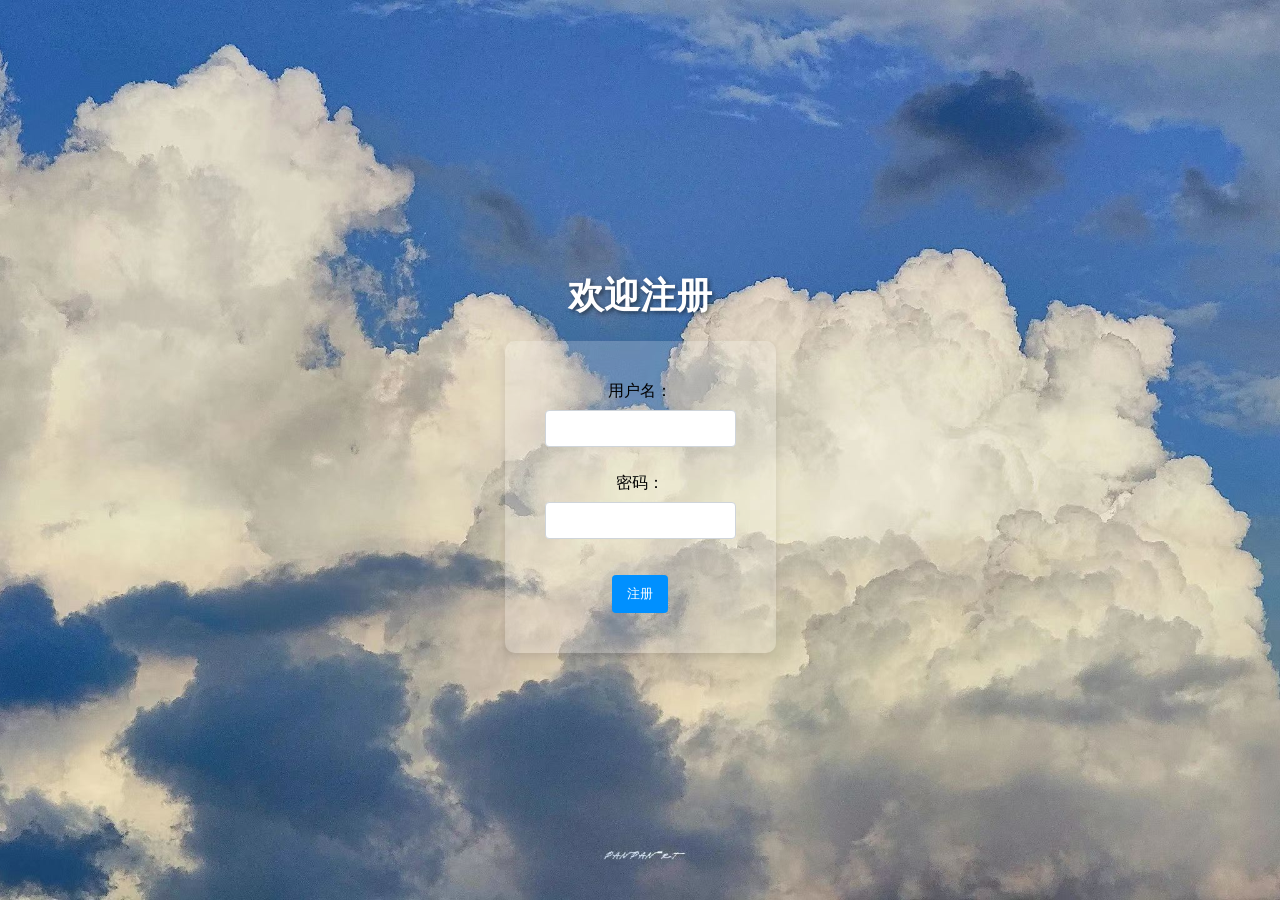
<file: views/register.html>
<!DOCTYPE html>
<html lang="en">
<head>
    <meta charset="UTF-8">
    <meta name="viewport" content="width=device-width, initial-scale=1.0">
    <title>注册页面</title>
    <style>
        body {
            font-family: 'Arial', sans-serif;
            text-align: center;
            margin: 0;
            height: 100vh;
            background: url('../static/img/云1.jpg') center/cover no-repeat;
            display: flex;
            flex-direction: column;
            align-items: center;
            justify-content: center;
        }

        h1 {
            color: #fff;
            font-size: 36px;
            margin-bottom: 20px;
            text-shadow: 2px 2px 4px rgba(0, 0, 0, 0.5);
        }

        form {
            display: flex;
            flex-direction: column;
            align-items: center;
            max-width: 600px;
            padding: 40px;
            background-color: rgba(255, 255, 255, 0.2);
            border-radius: 10px;
            box-shadow: 0 4px 8px rgba(0, 0, 0, 0.1);
        }

        input[type="text"],
        input[type="password"] {
            width: 100%;
            padding: 10px;
            margin: 8px 0;
            box-sizing: border-box;
            border: 1px solid #ced4da;
            border-radius: 4px;
        }

        input[type="submit"] {
            background-color: #0090ff;
            color: #fff;
            padding: 10px 15px;
            border: none;
            border-radius: 4px;
            cursor: pointer;
            margin-top: 10px;
        }

        input[type="submit"]:hover {
            background-color: #0056b3;
        }
    </style>
</head>
<body>
<h1>欢迎注册</h1>

<form method="post" action="/register">
    <label for="username">用户名：</label>
    <input type="text" name="username" id="username" required><br>
    <label for="password">密码：</label>
    <input type="password" name="password" id="password" required><br>
    <input type="submit" value="注册">
</form>
</body>
</html>
</file>
